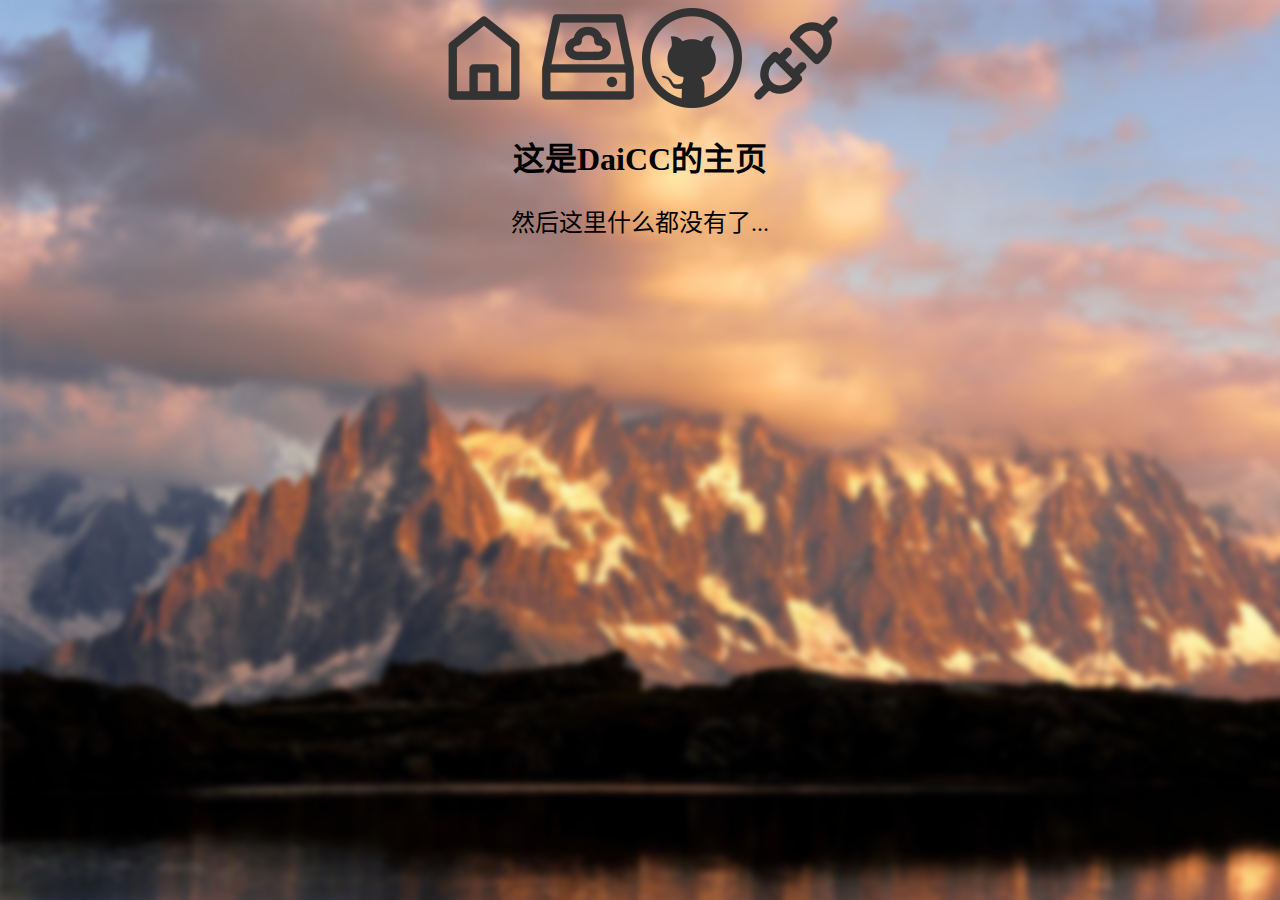
<file: index.html>
<!DOCTYPE html>
<html lang="zh-cn">
    <head>
        <link rel="stylesheet" href="css/home.css">
        <link rel="icon" href="assets/favicon.png">
        <script src="js/home.js"></script>
        <meta charset="UTF-8">
        <title>主页</title>
    </head>
    <body id="background">
        <div class="top">
            <img onclick="turn('index.html');" class="top_img" src="assets/home.png">
            <img onclick="turn('cloud.html');" class="top_img" src="assets/cloud.png">
            <img onclick="turn('https://www.github.com/DaiCC-Git');" class="top_img" src="assets/github.png">
            <img onclick="turn('api/document/index.html');" class="top_img" src="assets/api.png">
        </div>
        <div class="text">
            <h1 id="readme">这是DaiCC的主页</h1>
            <p id="readme2">然后这里什么都没有了...</p>
        </div>
    </body>
</html>
</file>
<file: css/home.css>
#background {
    background: url("../assets/wallpaper.png");
}

.top {
    text-align: center;
}

.top_img {
    width: 100px;
    height: 100px;
    border-radius: 12px;
}

#readme {
    text-align: center;
    text-shadow: 10px;
    font-size: 32px;
}

#readme2 {
    text-align: center;
    font-size: 24px;
}
</file>
